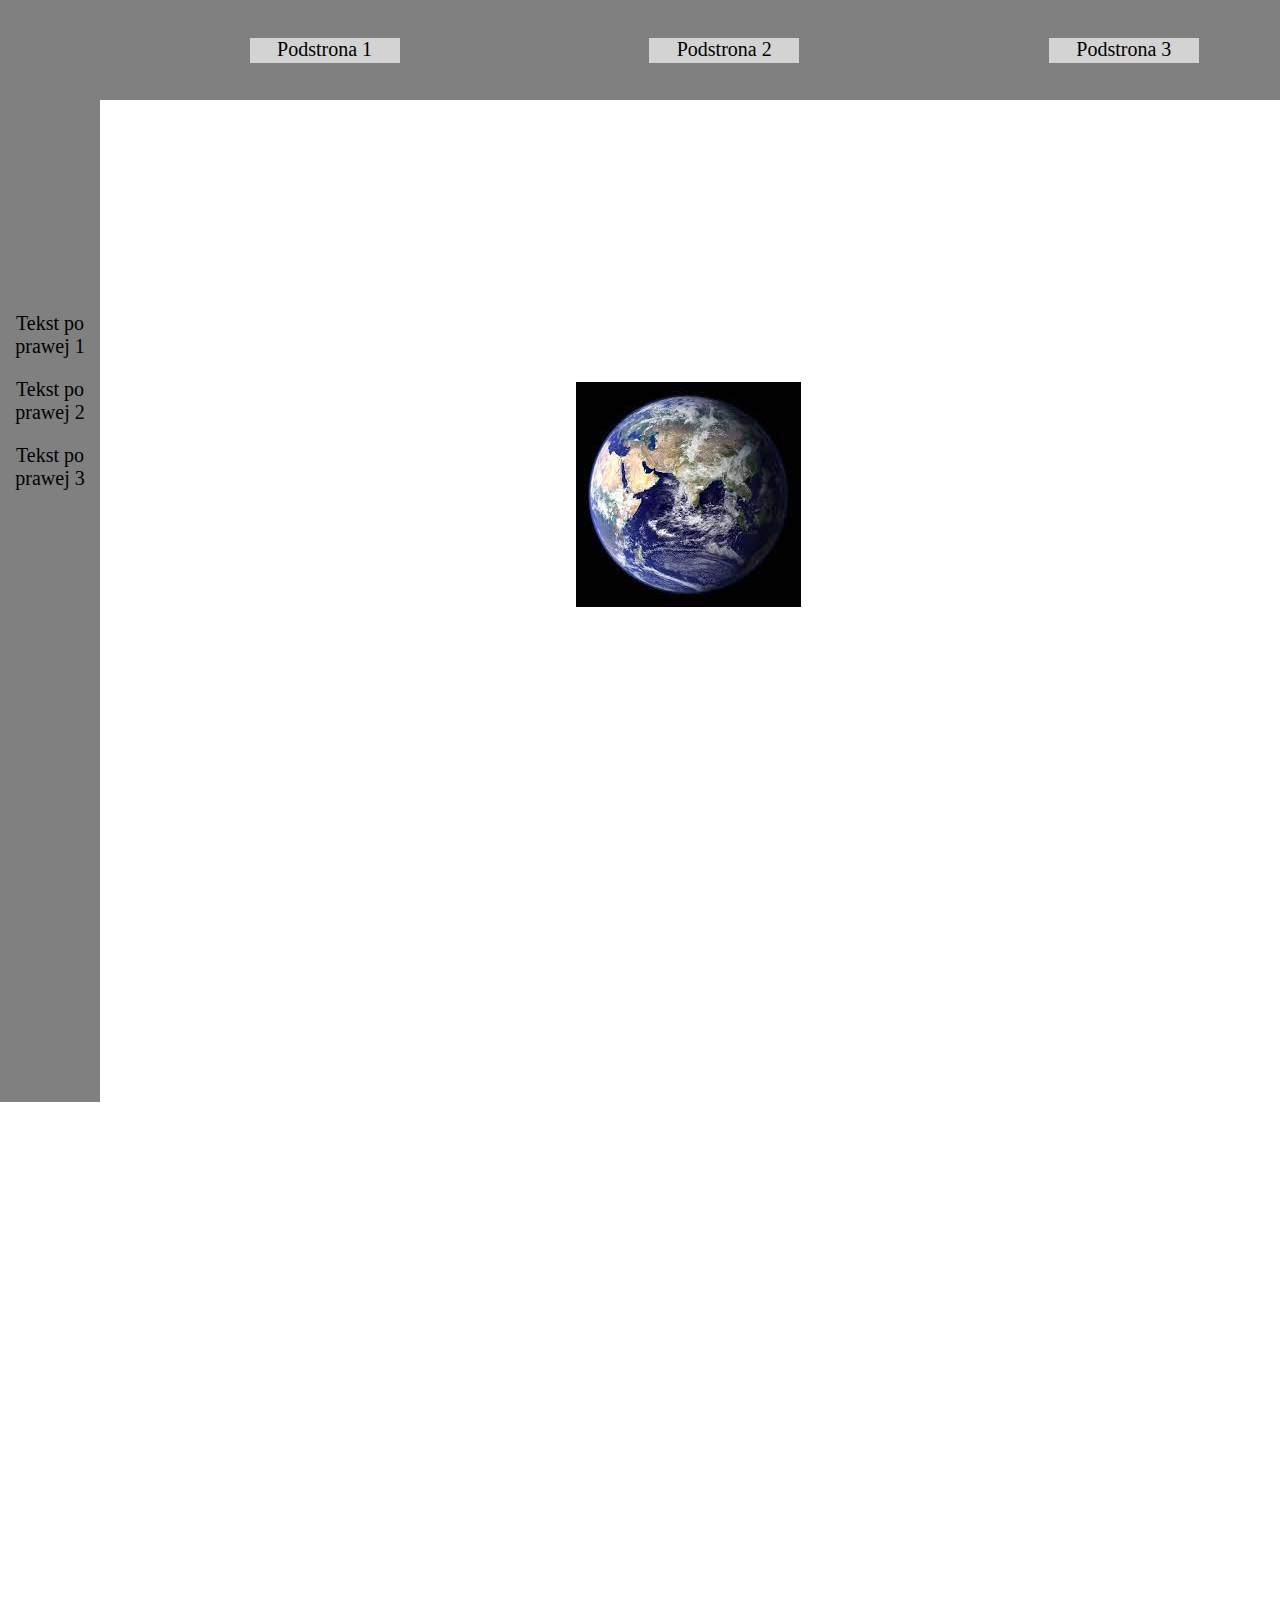
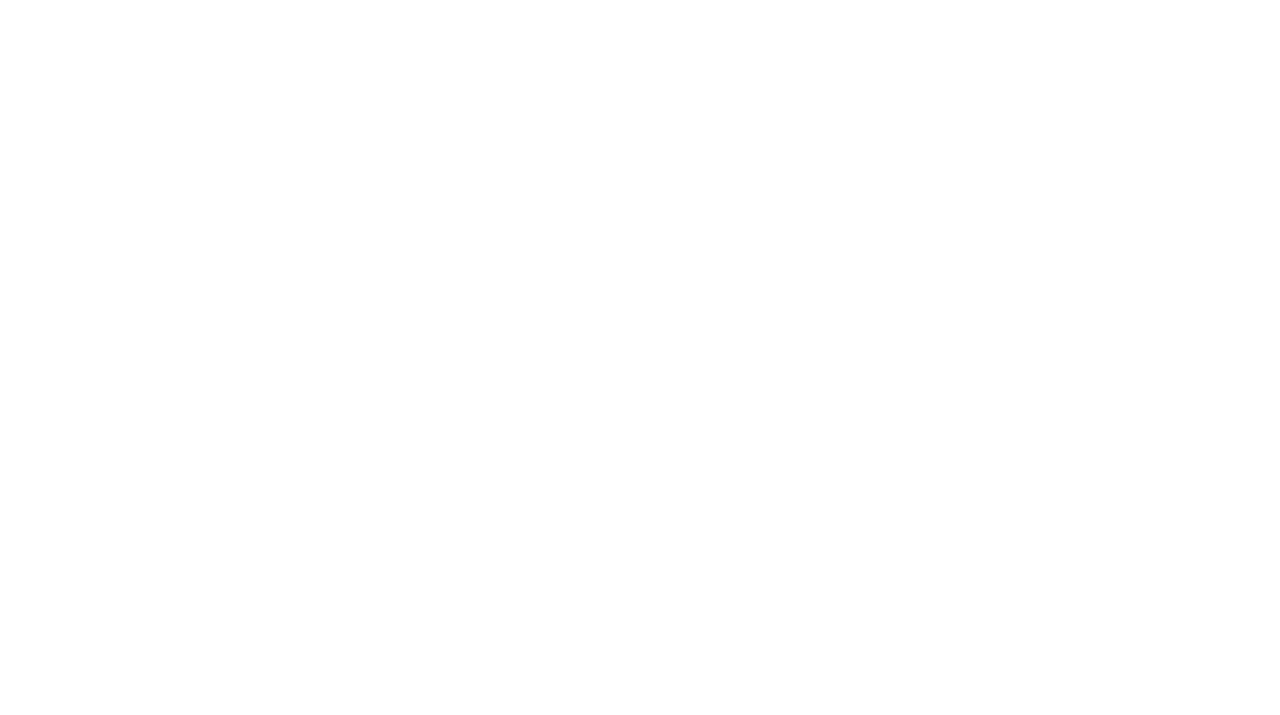
<file: index.html>
<!DOCTYPE html>
<html lang="pl">
<head>
    <meta charset="UTF-8">
    <meta http-equiv="X-UA-Compatible" content="IE=edge">
    <meta name="viewport" content="width=device-width, initial-scale=1.0">
    <title>Strona główna</title>
    <link rel="stylesheet" href="style.css">
</head>
<body>
    <div class="container">
        <div class="menu">
            <a class="a" href="strona1.html">Podstrona 1</a>
            <a class="a" href="strona2.html">Podstrona 2</a>
            <a class="a" href="strona3.html">Podstrona 3</a>
        </div>
        <div class="nav">
            <p>Tekst po prawej 1</p>
            <p>Tekst po prawej 2</p>
            <p>Tekst po prawej 3</p>
        </div>
        <div class="content">
            <h2 style="color: white;">a</h2>
            <img src="obraz.jpg">
            <figcaption style="color: white;">a</figcaption>
        </div>
    </div>
</body>
</html>
</file>
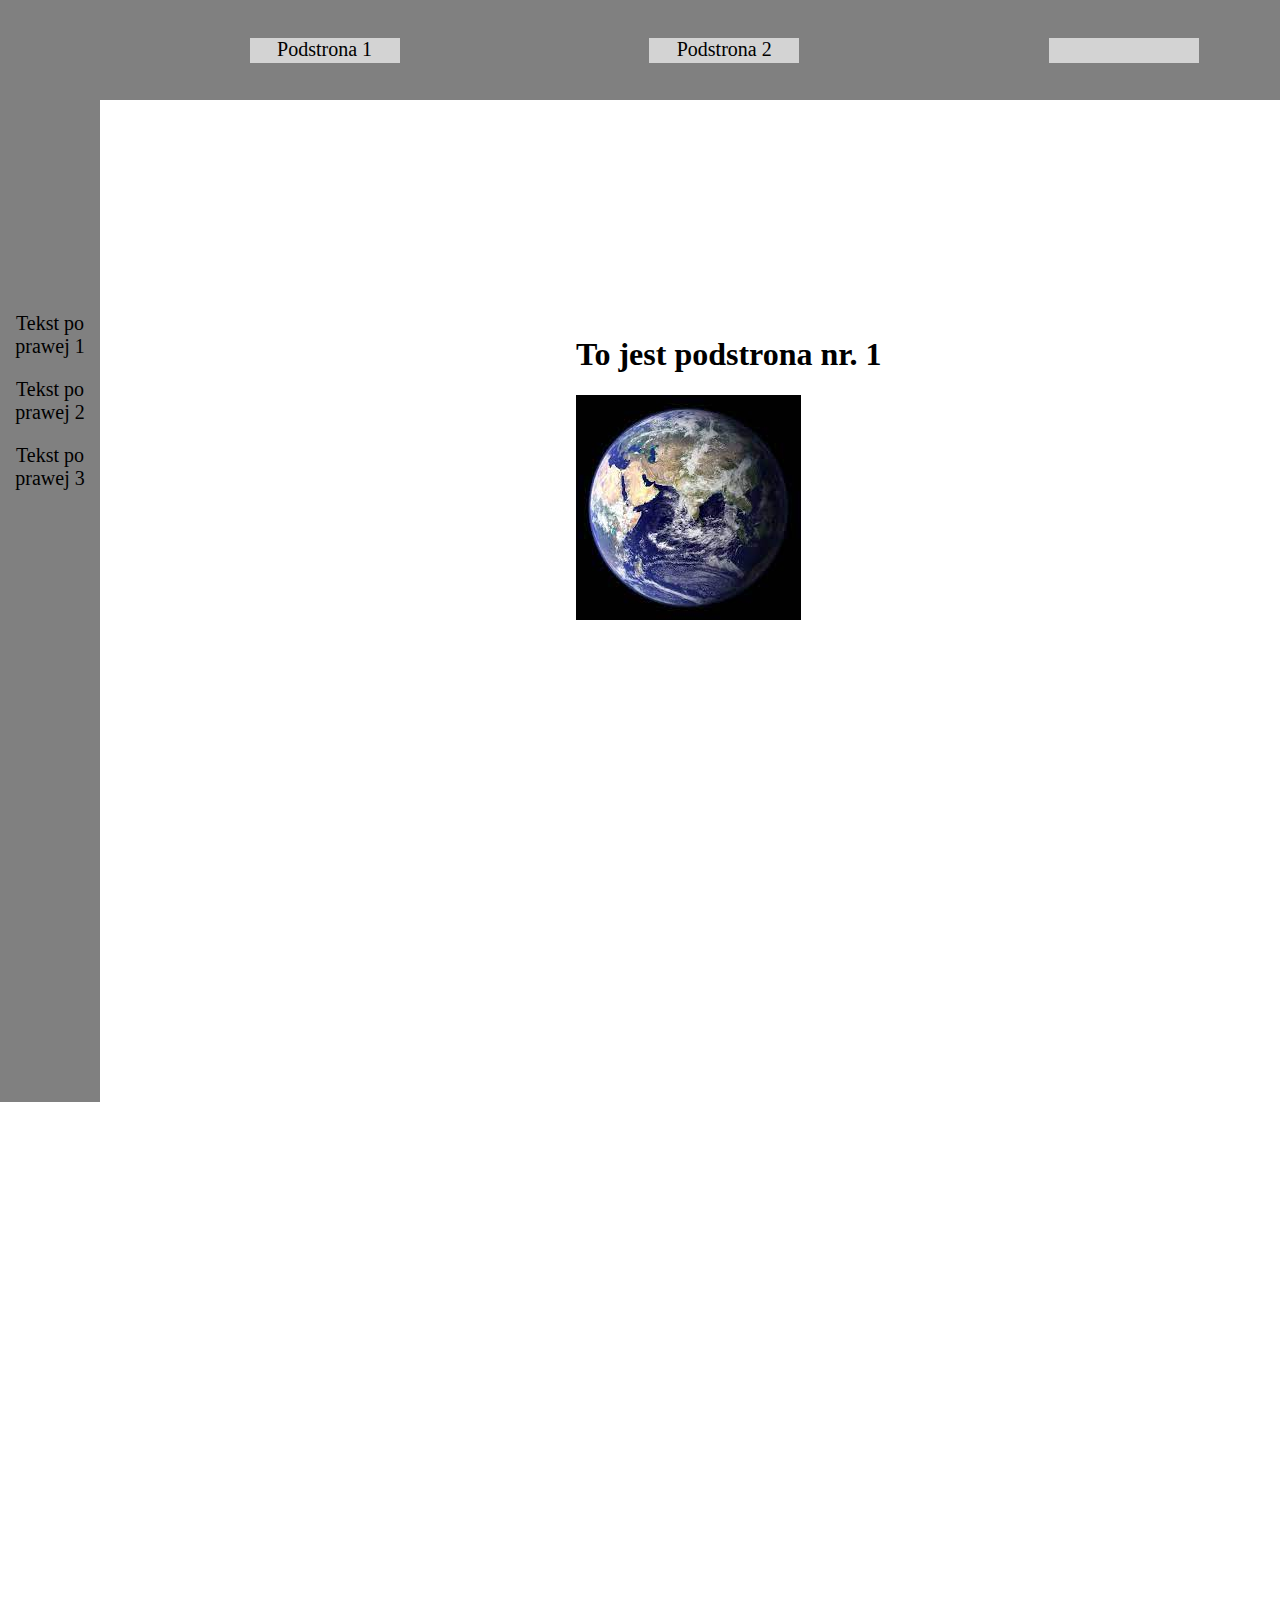
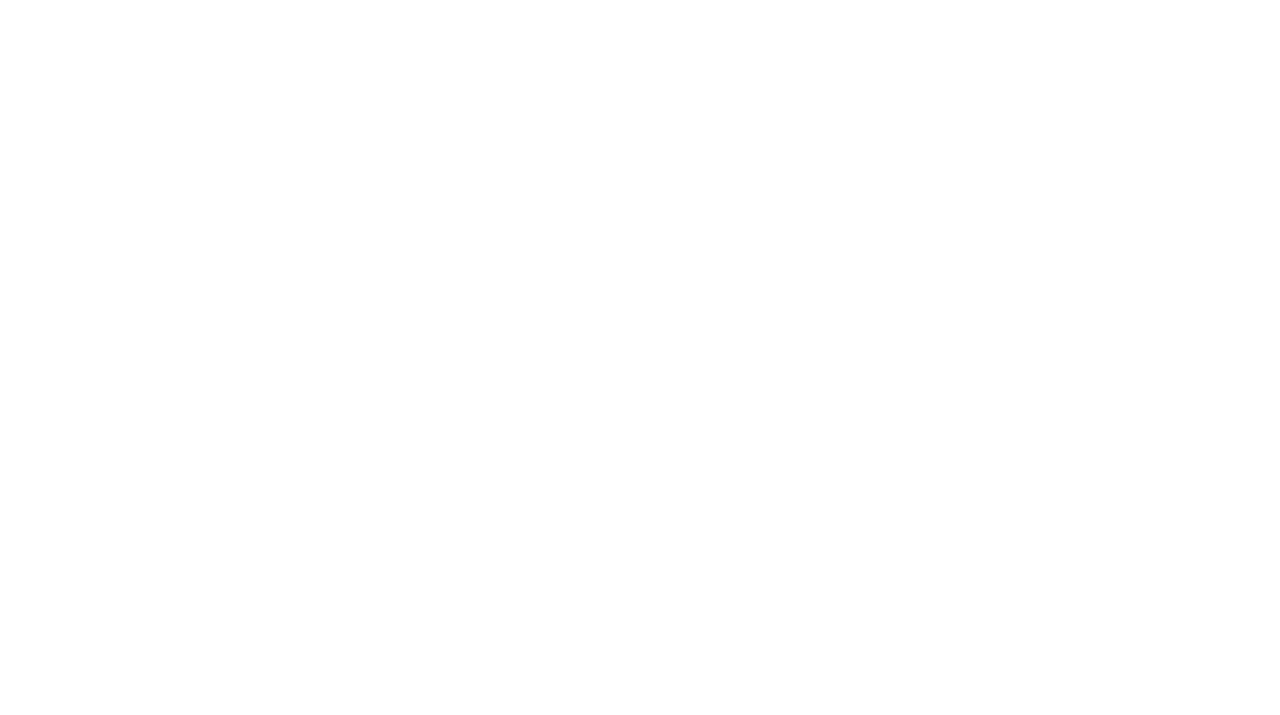
<file: strona1.html>
<!DOCTYPE html>
<html lang="pl">
<head>
    <meta charset="UTF-8">
    <meta http-equiv="X-UA-Compatible" content="IE=edge">
    <meta name="viewport" content="width=device-width, initial-scale=1.0">
    <title>Strona główna</title>
    <link rel="stylesheet" href="style.css">
</head>
<body>
    <div class="container">
        <div class="menu">
            <a class="a" href="strona1.html">Podstrona 1</a>
            <a class="a" href="strona2.html">Podstrona 2</a>
            <a class="a"></a>
        </div>
        <div class="nav">
            <p>Tekst po prawej 1</p>
            <p>Tekst po prawej 2</p>
            <p>Tekst po prawej 3</p>
        </div>
        <div class="content">
            <h1>To jest podstrona nr. 1</h1>
            <img src="obraz.jpg">
        </div>
    </div>
</body>
</html>
</file>
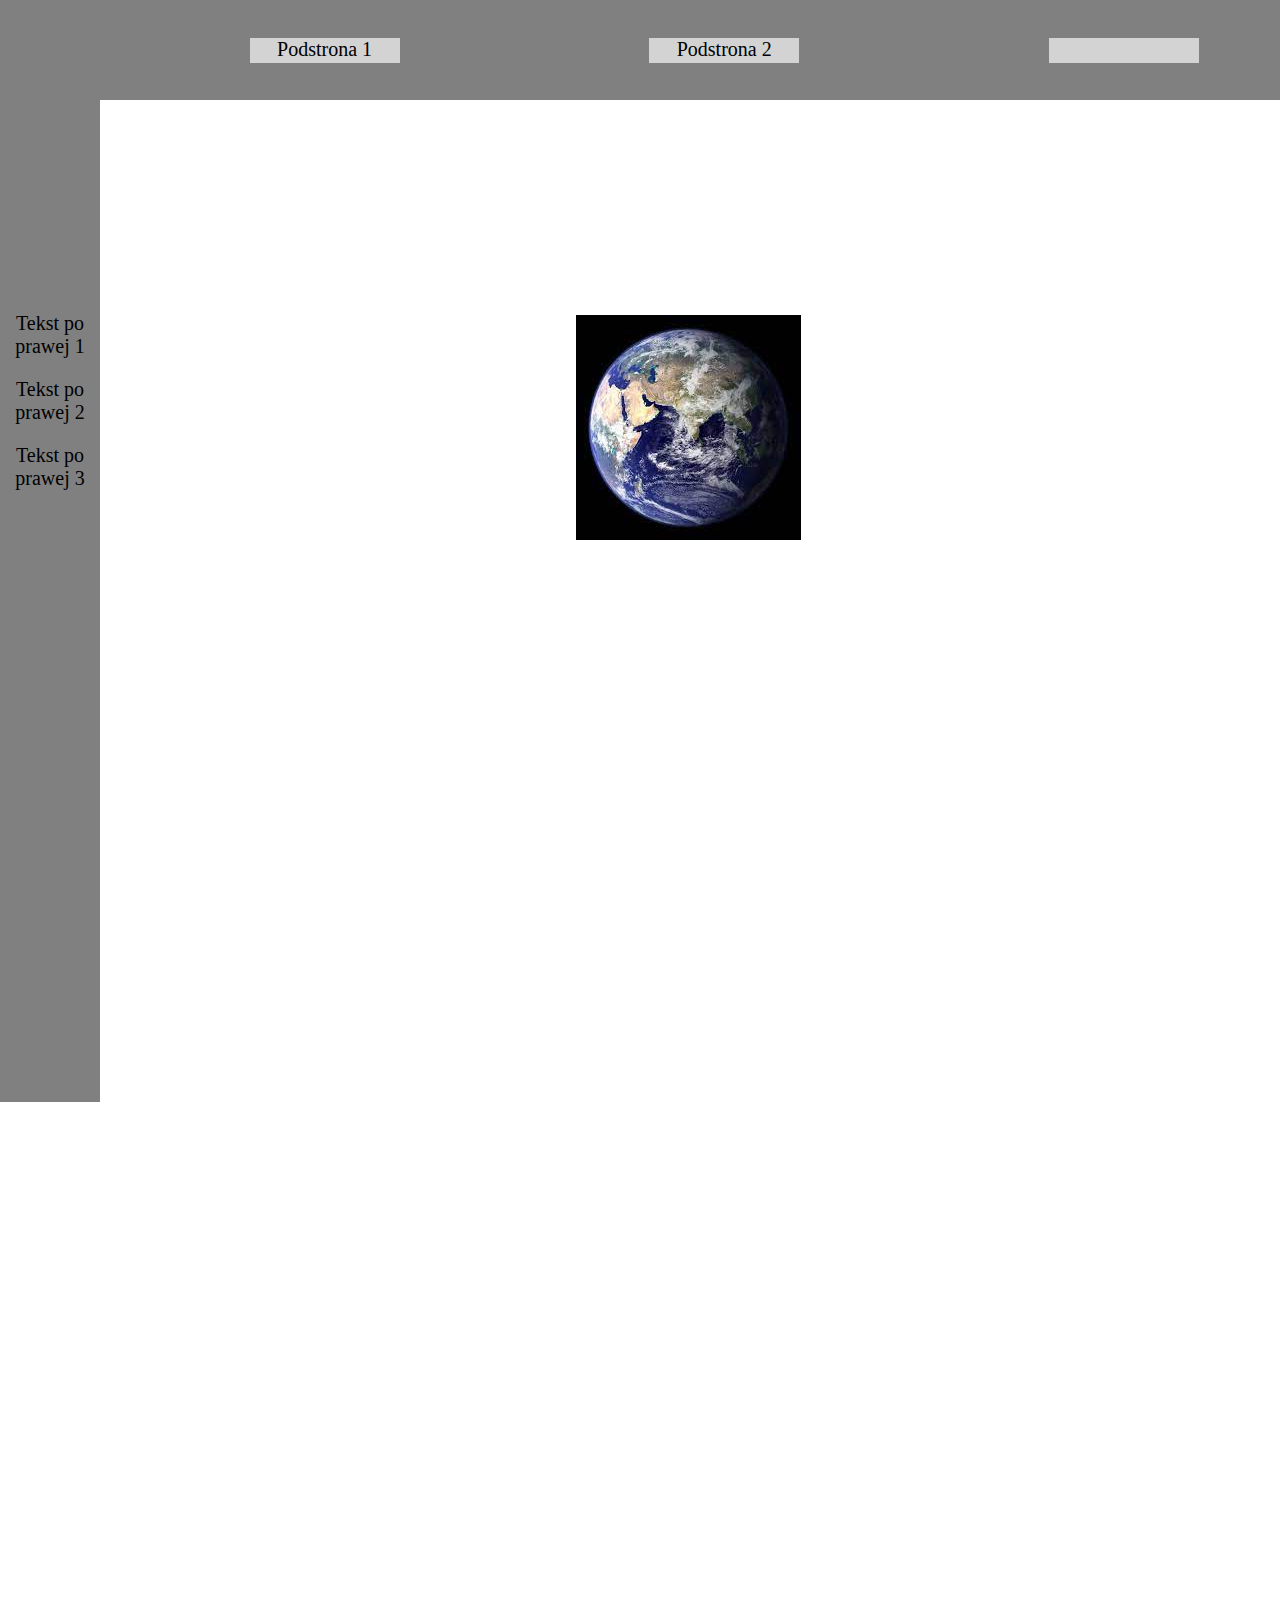
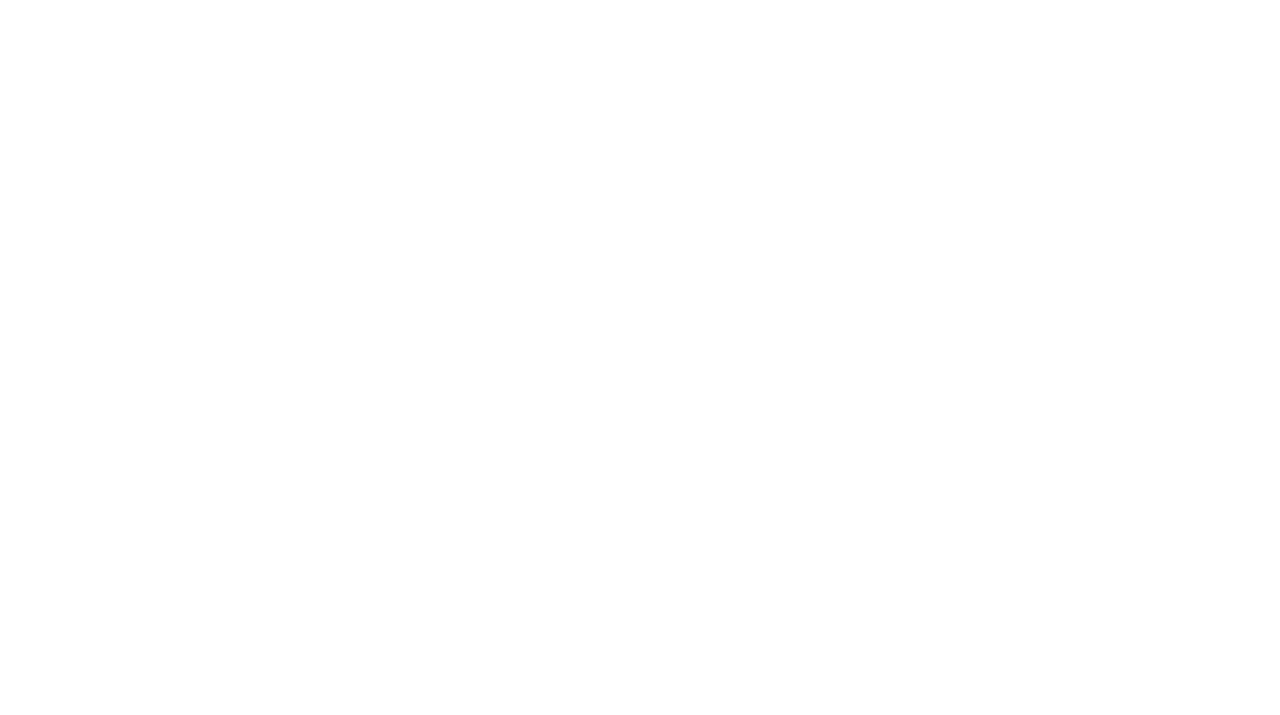
<file: strona2.html>
<!DOCTYPE html>
<html lang="pl">
<head>
    <meta charset="UTF-8">
    <meta http-equiv="X-UA-Compatible" content="IE=edge">
    <meta name="viewport" content="width=device-width, initial-scale=1.0">
    <title>Strona główna</title>
    <link rel="stylesheet" href="style.css">
</head>
<body>
    <div class="container">
        <div class="menu">
            <a class="a" href="strona1.html">Podstrona 1</a>
            <a class="a" href="strona2.html">Podstrona 2</a>
            <a class="a"></a>
        </div>
        <div class="nav">
            <p>Tekst po prawej 1</p>
            <p>Tekst po prawej 2</p>
            <p>Tekst po prawej 3</p>
        </div>
        <div class="content">
            <img src="obraz.jpg">
        </div>
    </div>
</body>
</html>
</file>
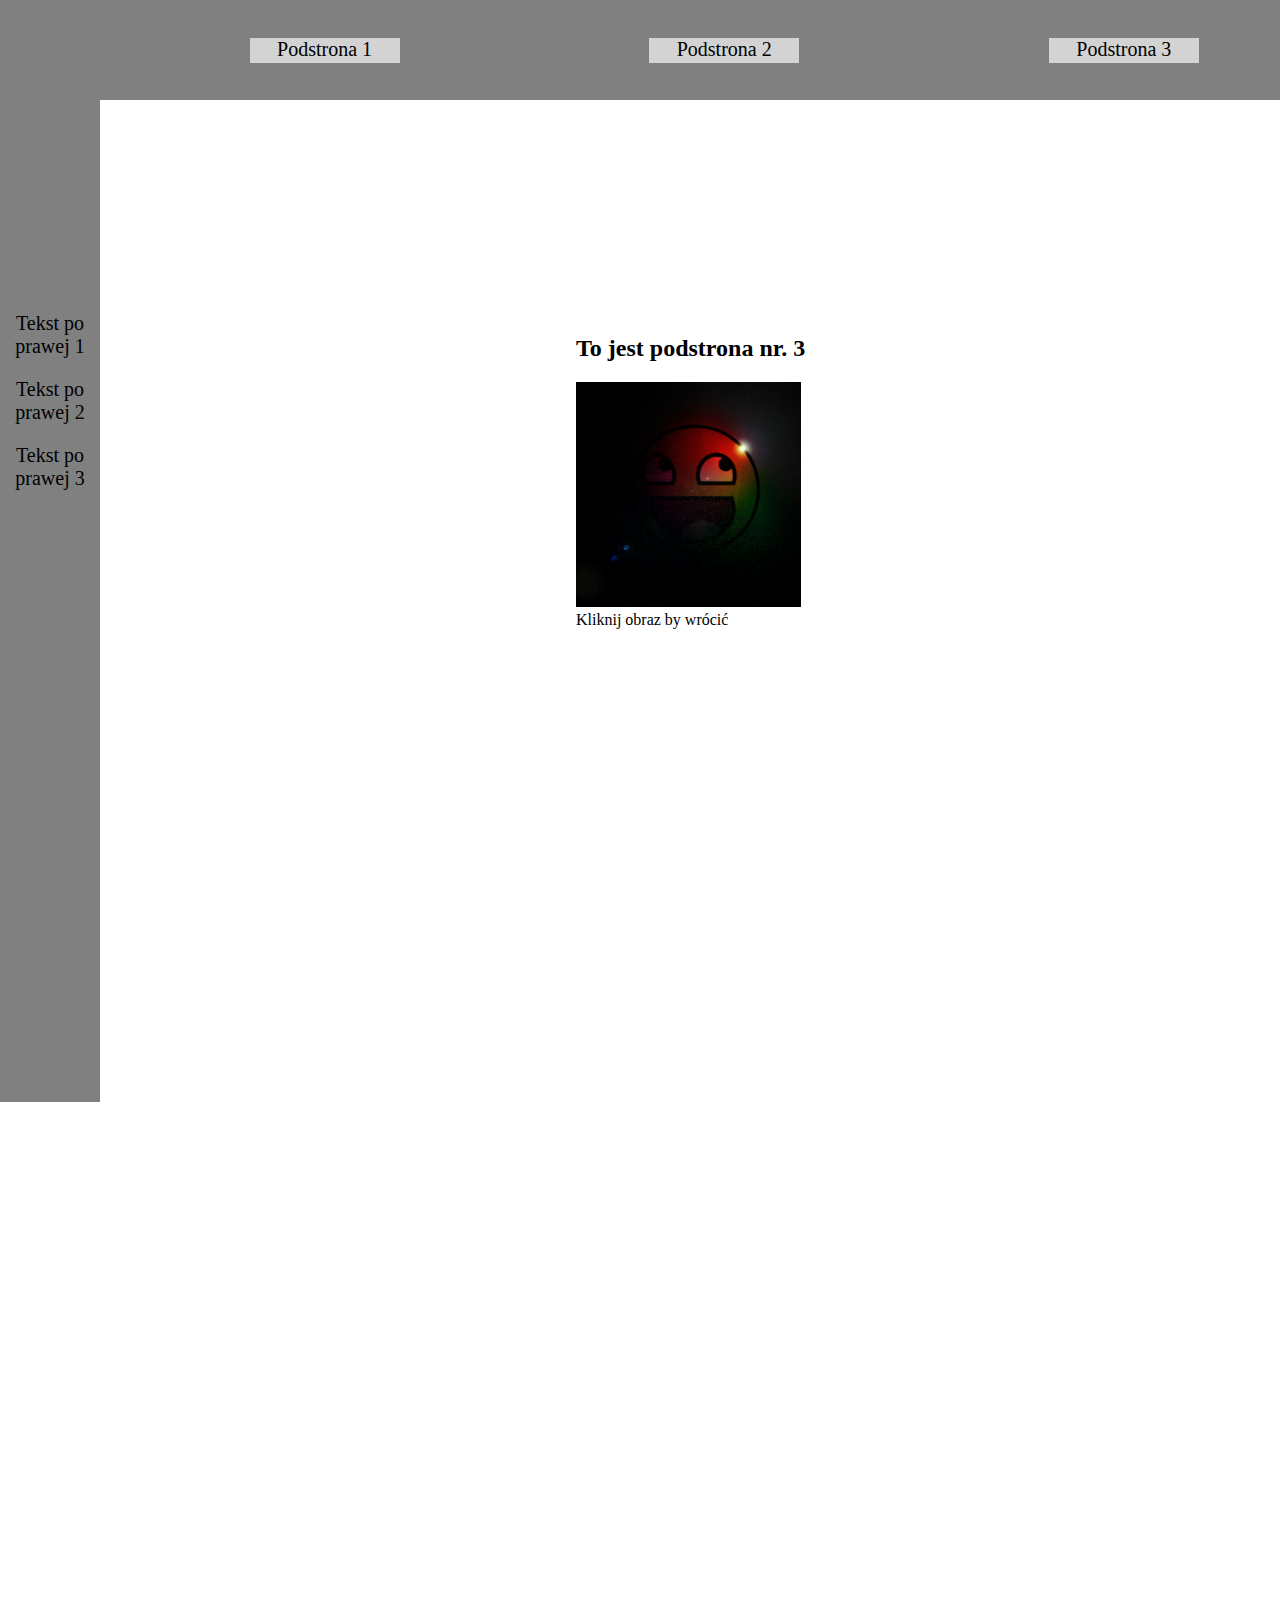
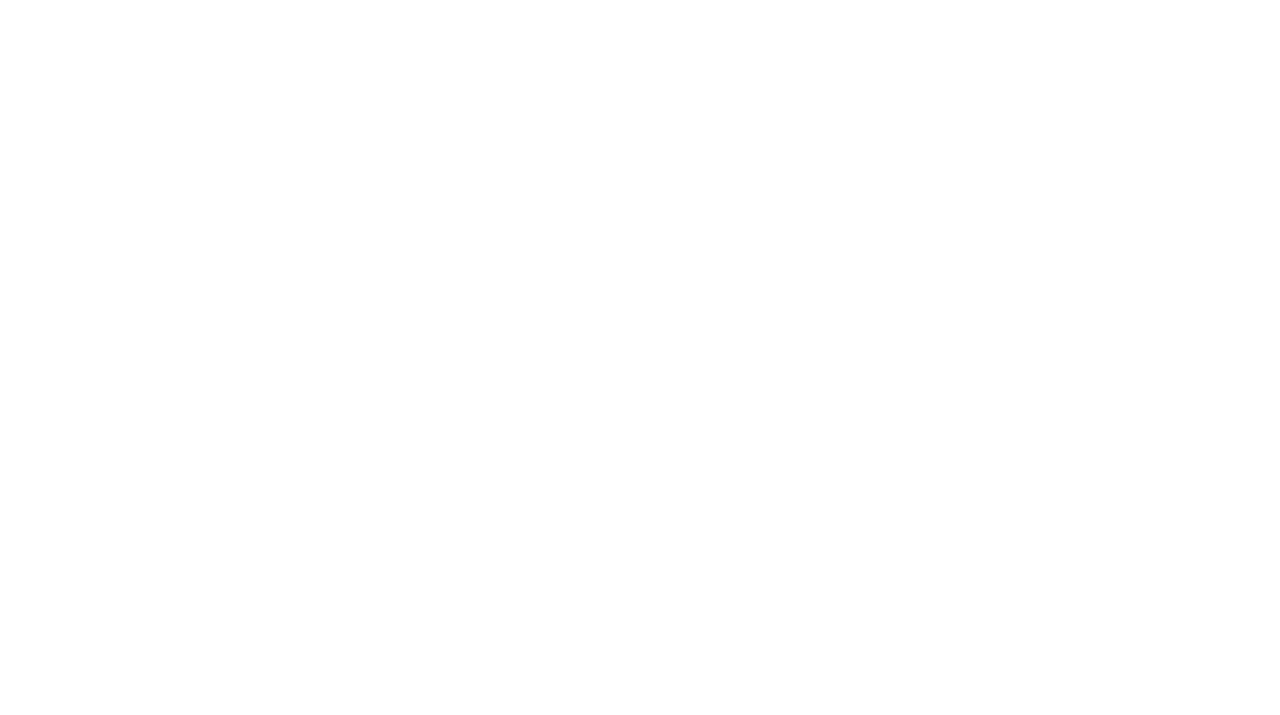
<file: strona3.html>
<!DOCTYPE html>
<html lang="pl">
<head>
    <meta charset="UTF-8">
    <meta http-equiv="X-UA-Compatible" content="IE=edge">
    <meta name="viewport" content="width=device-width, initial-scale=1.0">
    <title>Strona główna</title>
    <link rel="stylesheet" href="style.css">
</head>
<body>
    <div class="container">
        <div class="menu">
            <a class="a" href="strona1.html">Podstrona 1</a>
            <a class="a" href="strona2.html">Podstrona 2</a>
            <a class="a" href="strona3.html">Podstrona 3</a>
        </div>
        <div class="nav">
            <p>Tekst po prawej 1</p>
            <p>Tekst po prawej 2</p>
            <p>Tekst po prawej 3</p>
        </div>
        <div class="content">
            <h2>To jest podstrona nr. 3</h2>
            <a href="index.html"><img class="img" src="obraz.png"></a>
            <figcaption>Kliknij obraz by wrócić</figcaption>
        </div>
    </div>
</body>
</html>
</file>
<file: style.css>
body{
    margin: 0;
    overflow: hidden;
}

.menu{
    display: flex;
    align-items: center;
    text-align: center;
    height: 100px;
    background-color: gray;
}

.a{
    text-decoration: none;
    background-color: lightgray;
    margin-left: 19.5%;
    font-size: 20px;
    height: 25%;
    width: 150px;
    color: black;
}

.nav{
    padding-top: 15%;
    font-size: 20px;
    margin-top: 0;
    height: 90%;
    background-color: gray;
    width: 100px;
    text-align: center;
    position: absolute;

}

.content{
    position: absolute;
    left: 45%;
    top: 35%;
    width: 2000px;
    height: 2000px;
}

img{
    height: 225px;
    height: 225px;
}
</file>
